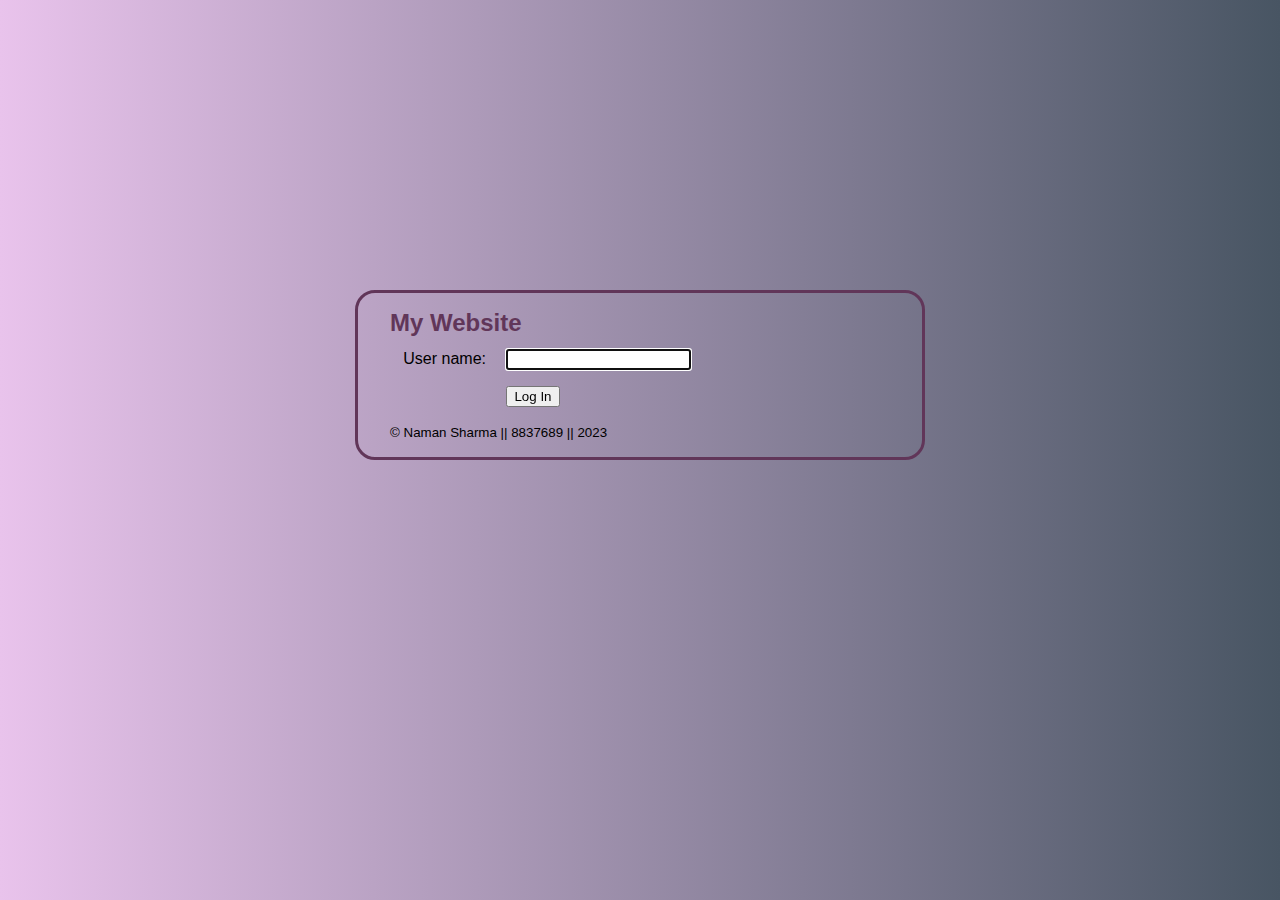
<file: Part1-login/login/index.html>
<!DOCTYPE html>
<html>
<head>
	<meta charset="UTF-8">
	<meta name="viewport" content="width=device-width, initial-scale=1">
    <title>My Website</title>
    <link rel="stylesheet" type="text/css" href="login.css">
</head>

<body>
	<main>
		<h1>My Website</h1>
		<div>
			<label for="user">User name:</label>
			<input type="text" id="user">
			<span class="message"></span>
		</div>
		<div>
			<label></label>
			<input type="button" id="login" value="Log In">
		</div>
	</main>
    <small>&copy; Naman Sharma || 8837689 || 2023</small>
	<script src="https://code.jquery.com/jquery-3.4.1.slim.min.js"></script>
   	<script src="login.js"></script>
    <script>
        "use strict";

        const user = getCookieByName("user");
        if (user) { // logged in
            goToPage("login.html");
        } else {
            $("#user").focus();
            $("#login").click( () => {
                const user = $("#user").val();

                if (user) {
                    setCookie("user", user);
                    goToPage("login.html");
                } else {
                    $("#user").next().text( "Please enter a user name." );
                    $("#user").focus();
                }
            });
        }
    </script>
</body>
</html>
</file>
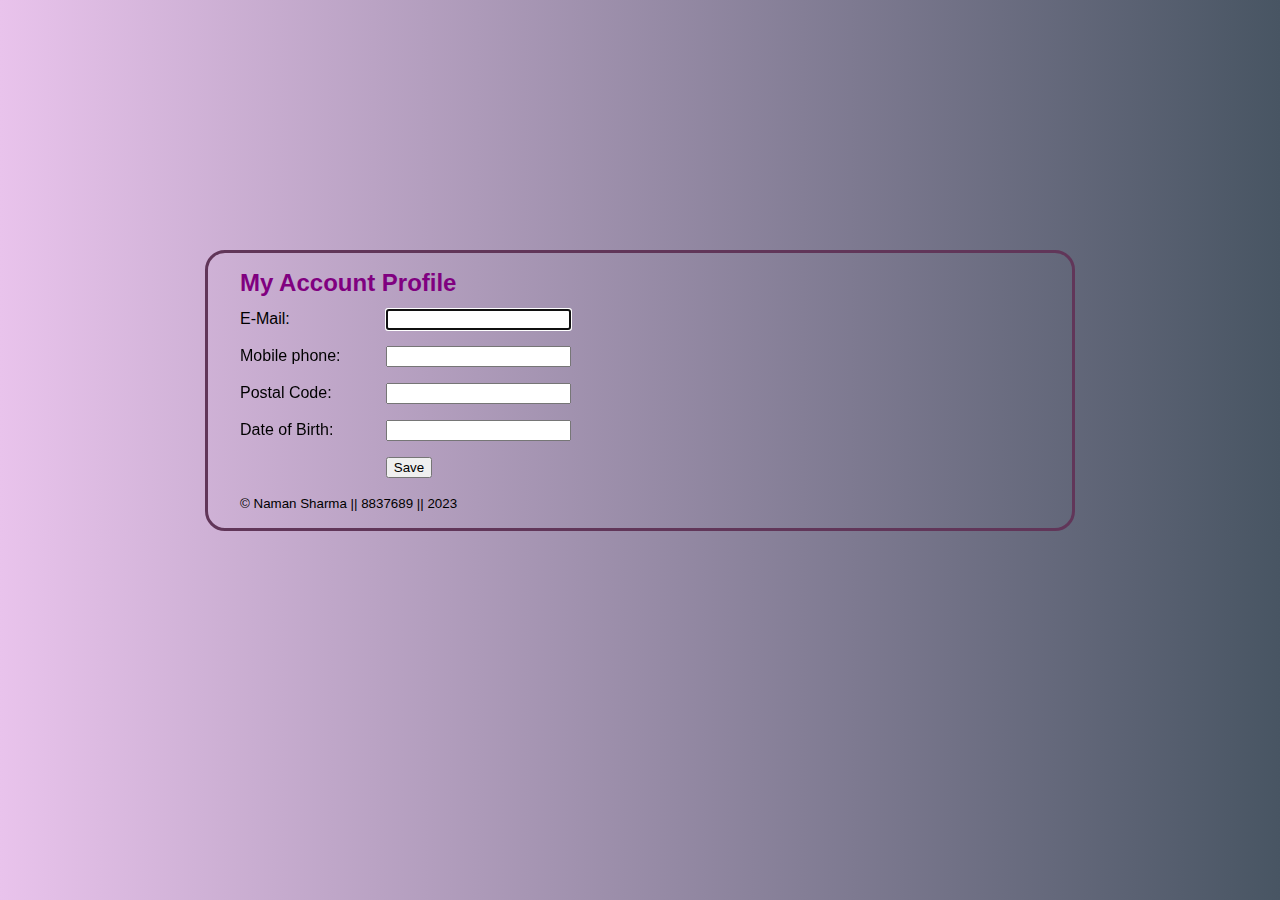
<file: Part2-profile/profile/index.html>
<!DOCTYPE html>
<html>
<head>
	<meta charset="UTF-8">
	<meta name="viewport" content="width=device-width, initial-scale=1">
    <title>My Account Profile</title>
    <link rel="stylesheet" href="profile.css">
</head>

<body>
	<main>
		<h1>My Account Profile</h1>
		<div>
			<label for="email">E-Mail:</label>
			<input type="text" name="email" id="email">
			<span class="message"></span>
		</div>
		<div>
			<label for="phone">Mobile phone:</label>
			<input type="text" name="phone" id="phone">
			<span class="message"></span>
		</div>
		<div>
			<label for="zip">Postal Code:</label>
			<input type="text" name="postal" id="postal">
			<span class="message"></span>
		</div>
		<div>
			<label for="dob">Date of Birth:</label>
			<input type="text" name="dob" id="dob">
			<span class="message"></span>
		</div>
		<div>
			<label></label>
			<input type="button" id="save" value="Save">
		</div>
	</main>
	<small>&copy; Naman Sharma || 8837689 || 2023</small>
	<script src="https://code.jquery.com/jquery-3.4.1.slim.min.js"></script>
   	<script src="save_profile.js"></script>
</body>
</html>
</file>
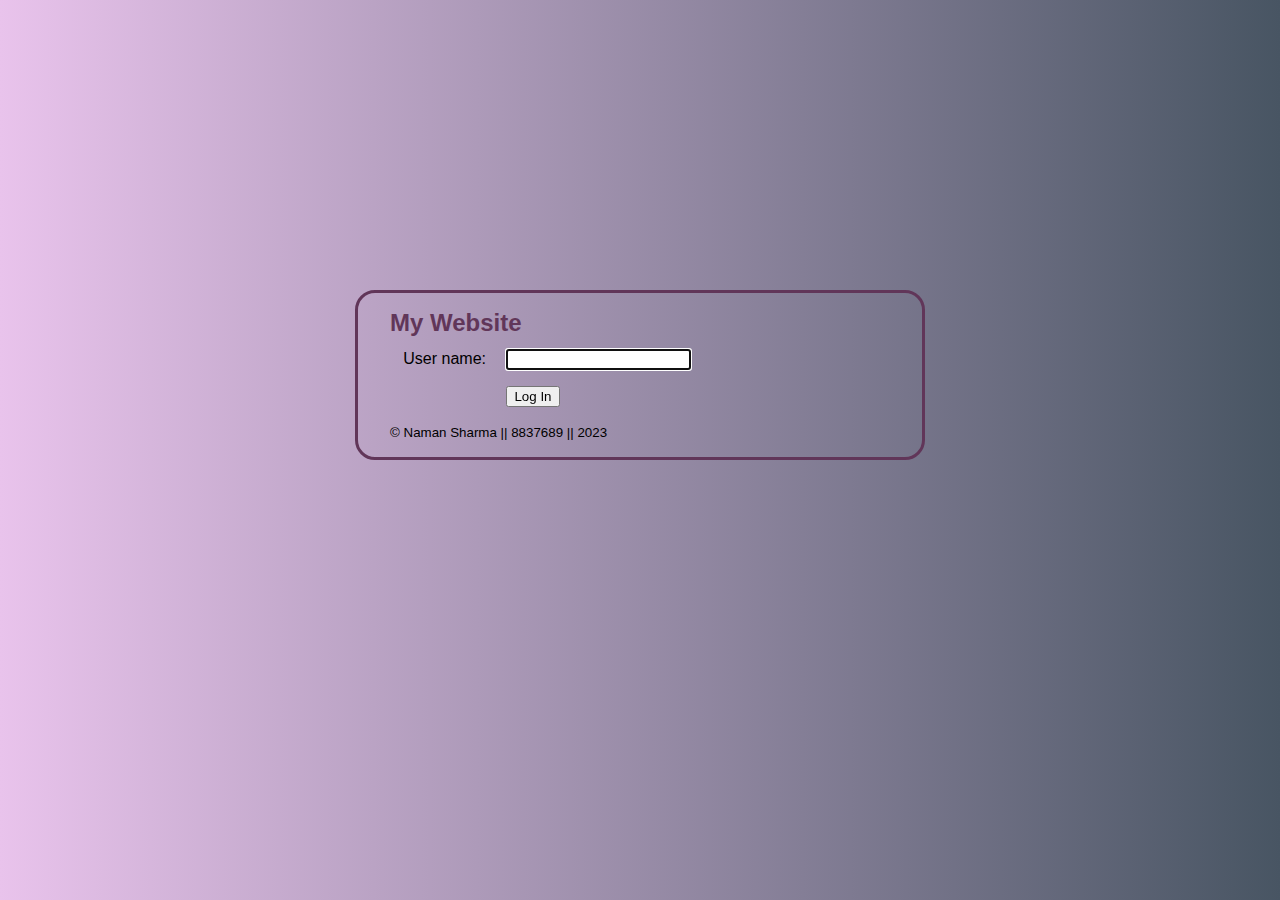
<file: Part1-login/login/login.html>
<!DOCTYPE html>
<html>
<head>
    <meta charset="UTF-8">
	<meta name="viewport" content="width=device-width, initial-scale=1">
    <title>My Website</title>
    <link rel="stylesheet" type="text/css" href="login.css">
</head>

<body>
	<main class="profile">
        <div>
            <h1>My Website</h1>
		    <h2>Welcome, <span id="name"></span>!</h2>
        </div>
        <div>
            <input type="button" id="logout" value="Log Out">
        </div>
	</main>
	<script src="https://code.jquery.com/jquery-3.4.1.slim.min.js"></script>
   	<script src="login.js"></script>
    <script>
        "use strict";

        const user = getCookieByName("user");
        if (user) { // logged in
            $("#name").text(user);
            $("#logout").focus();

            $("#logout").click( () => {
                deleteCookie("user");
                goToPage("index.html");
            });
        } else {
            goToPage("index.html");
        }
    </script>
</body>
</html>
</file>
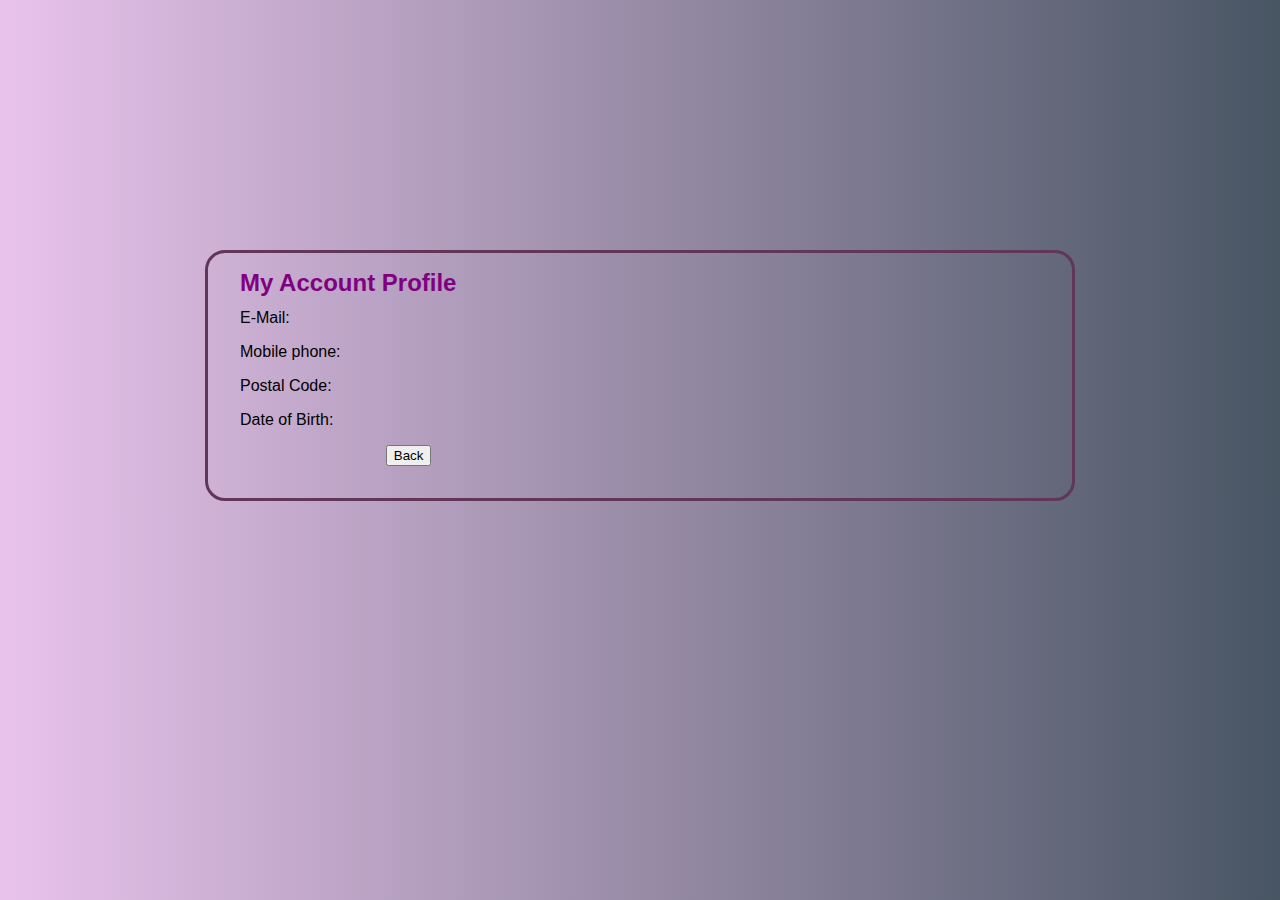
<file: Part2-profile/profile/profile.html>
<!DOCTYPE html>
<html>
<head>
    <meta charset="UTF-8">
	<meta name="viewport" content="width=device-width, initial-scale=1">
    <title>My Account Profile</title>
	<link rel="stylesheet" href="profile.css">
</head>

<body>
	<main>
		<h1>My Account Profile</h1>
		<div>
			<label>E-Mail:</label>
			<span id="email"></span>
		</div>
		<div>
			<label>Mobile phone:</label>
			<span id="phone"></span>
		</div>
		<div>
			<label>Postal Code:</label>
			<span id="postal"></span>
		</div>
		<div>
			<label>Date of Birth:</label>
			<span id="dob"></span>
		</div>
		<div>
			<label></label>
			<input type="button" id="back" value="Back">
		</div>
	</main>
	<script src="https://code.jquery.com/jquery-3.4.1.slim.min.js"></script>
	<script src="display_profile.js"></script>
</body>
</html>
</file>
<file: Part1-login/login/login.css>
body {
    font-family: Verdana, Arial, Helvetica, sans-serif;
    font-size: 100%;
    background-image: linear-gradient(90deg, #e9c3ec 0%, #485563 100%);
    width: 500px;
    margin: 0 auto;
    border: 3px solid #613659;
    padding: 0 2em 1em;
    margin-top: 290px;
    border-radius: 20px;
    /* height: 20px; */
}
h1 { 
    font-size: 150%;
    color: #613659;
    margin-bottom: .5em;
}
h2 {
    font-size: 120%;
    margin-bottom: .25em;
}
div {
    margin-bottom: 1em;
}
label {
    display: inline-block;
    width: 6em;
    text-align: right;
    margin-right: 1em;
}
input {
    margin-right: 0.5em;
}
.message {
    color: red;
}
</file>
<file: Part2-profile/profile/profile.css>
body {
    font-family: Verdana, Arial, Helvetica, sans-serif;
    font-size: 100%;
    /* background-color: white; */
    width: 800px;
    /* margin: 0 auto; */
    border: 3px solid rgb(97, 54, 89);;
    padding: 0 2em 1em;
    background: linear-gradient(90deg, rgb(233, 195, 236) 0%, rgb(72, 85, 99) 100%);
    margin: 250px auto 0px;
    border-radius: 20px;
}
h1 { 
    font-size: 150%;
    color: purple;
    margin-bottom: .5em;
}
h2 {
    font-size: 120%;
    margin-bottom: .25em;
}
div {
    margin-bottom: 1em;
}
label {
    display: inline-block;
    width: 8em;
}
input, select {
    margin-left: 1em;
    margin-right: 0.5em;
}
.message {
    color: red;
}
</file>
